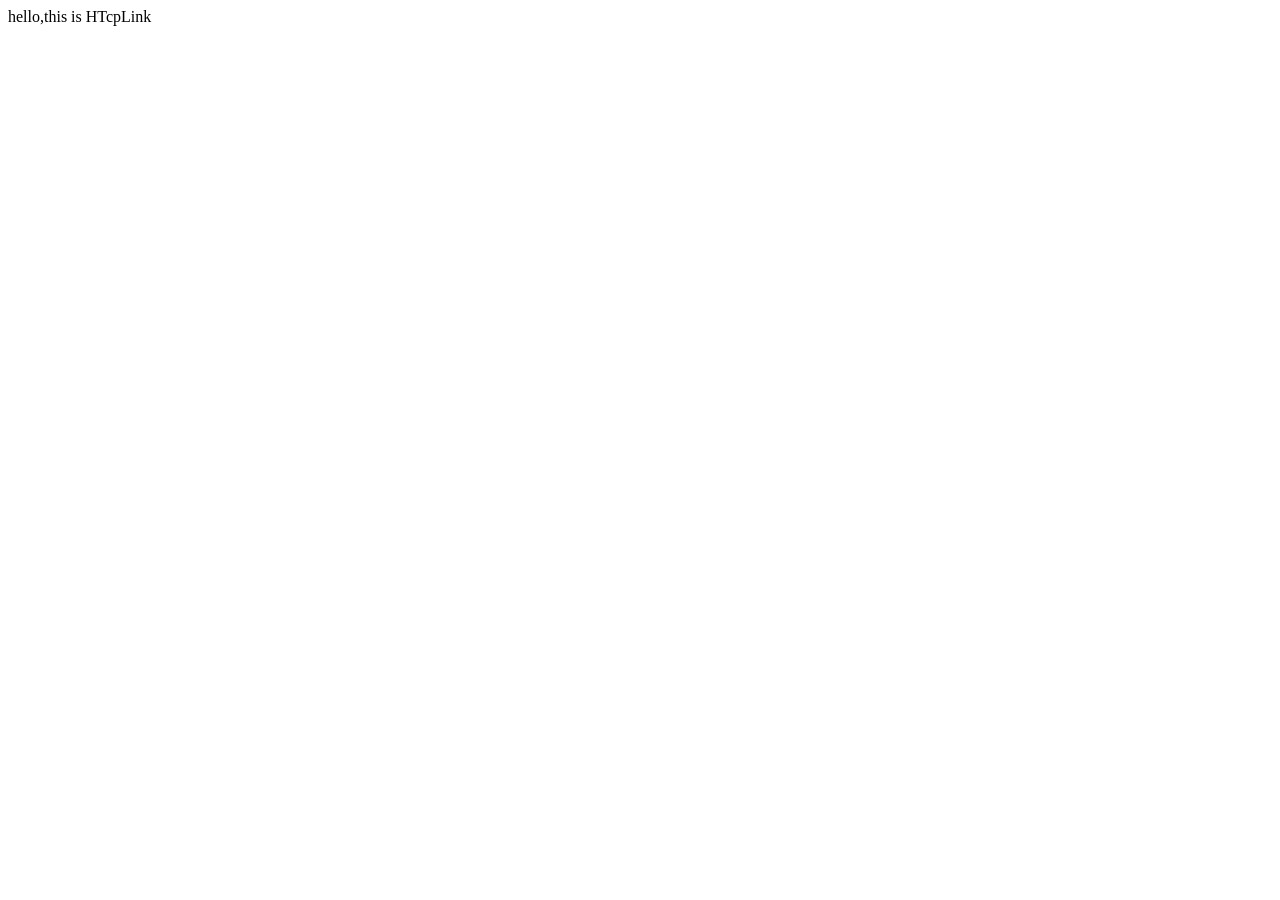
<file: WebContent/index.html>
<!DOCTYPE html PUBLIC "-//W3C//DTD HTML 4.01 Transitional//EN" "http://www.w3.org/TR/html4/loose.dtd">
<html>
<head>
<meta http-equiv="Content-Type" content="text/html; charset=UTF-8">
<title>Insert title here</title>
</head>
<body>
hello,this is HTcpLink
</body>
</html>
</file>
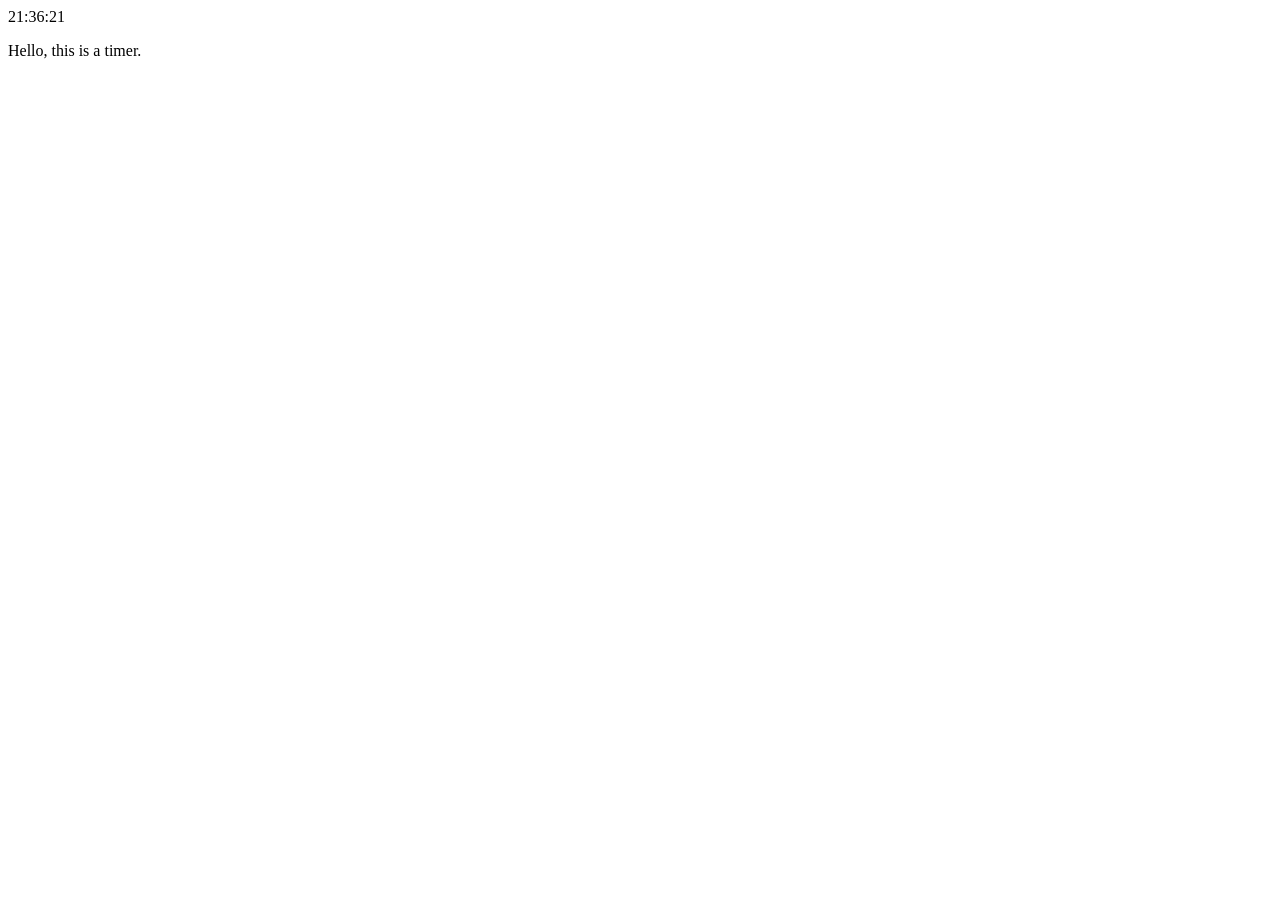
<file: ananas/res/www/timer.html>
<?xml version='1.0' encoding='utf-8' ?>
<html>

<head>
<title>timer test</title>

<script type="text/javascript">
// <![CDATA[


function updateClock () {
	var today=new Date();
	var h=today.getHours();
	var m=today.getMinutes();
	var s=today.getSeconds();
	// add a zero in front of numbers<10
	// m=checkTime(m);
	// s=checkTime(s);
	document.getElementById('show-time').innerHTML=h+":"+m+":"+s;
}


function start() {
	updateClock();
	var t = setTimeout( "doRefresh()", 1000 );	
}


function doRefresh () {

//	self.location='timer.html';
	window.location.href="timer.html";
	
	updateClock();
	var t = setTimeout( "doRefresh()", 1000 );	
}


// ]]>
</script>

</head>

<body onload='start()' >

<p><div id='show-time' > </div></p>
<p>Hello, this is a timer.</p>

</body>
</html>
</file>
